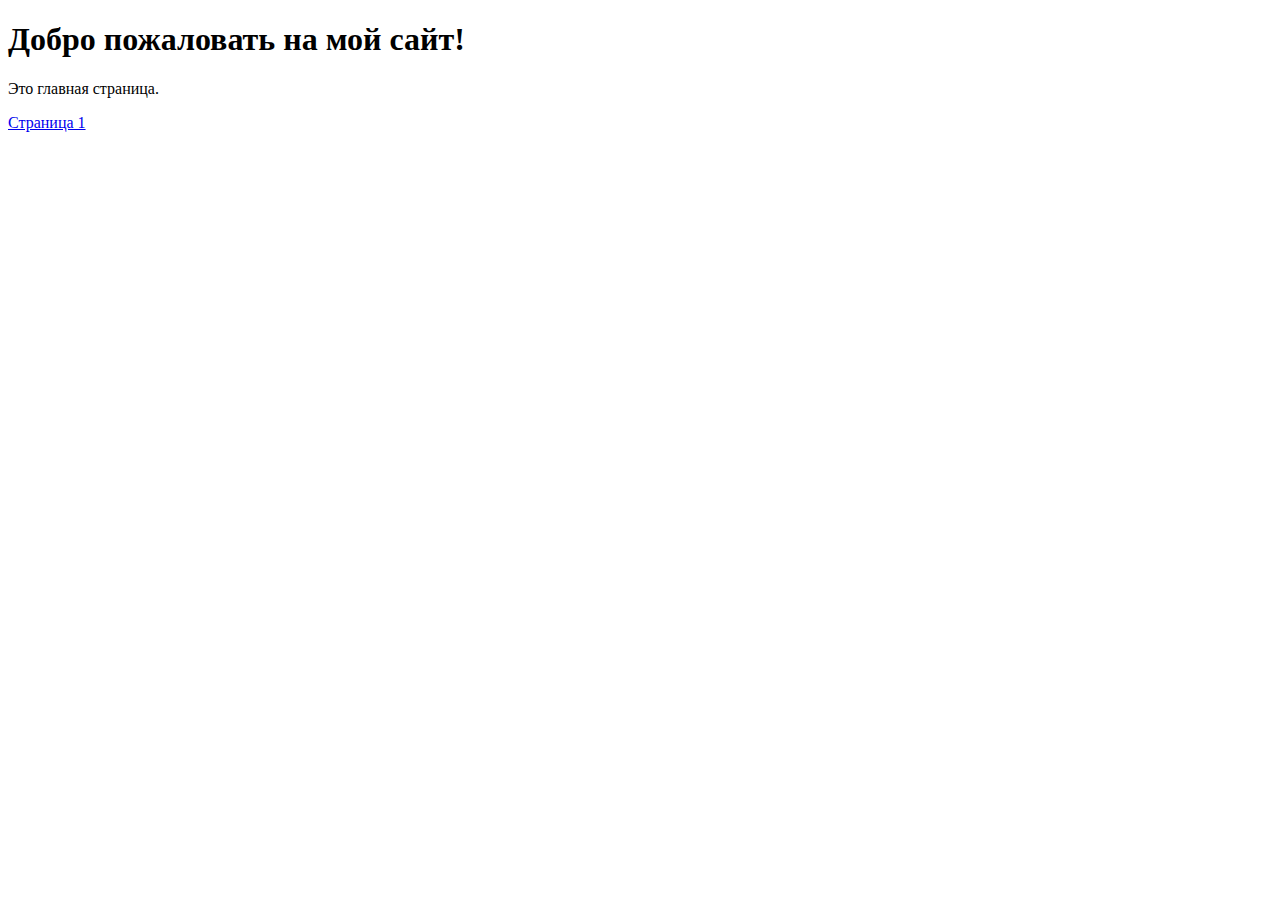
<file: index.html>
<!DOCTYPE html>
<html>
<head>
    <title>Мой сайт</title>
</head>
<body>
    <h1>Добро пожаловать на мой сайт!</h1>
    <p>Это главная страница.</p>
    
    <!-- Ссылки на ваши файлы в папке -->
    <a href="practice2.1/index.html">Страница 1</a>
</body>
</html>
</file>
